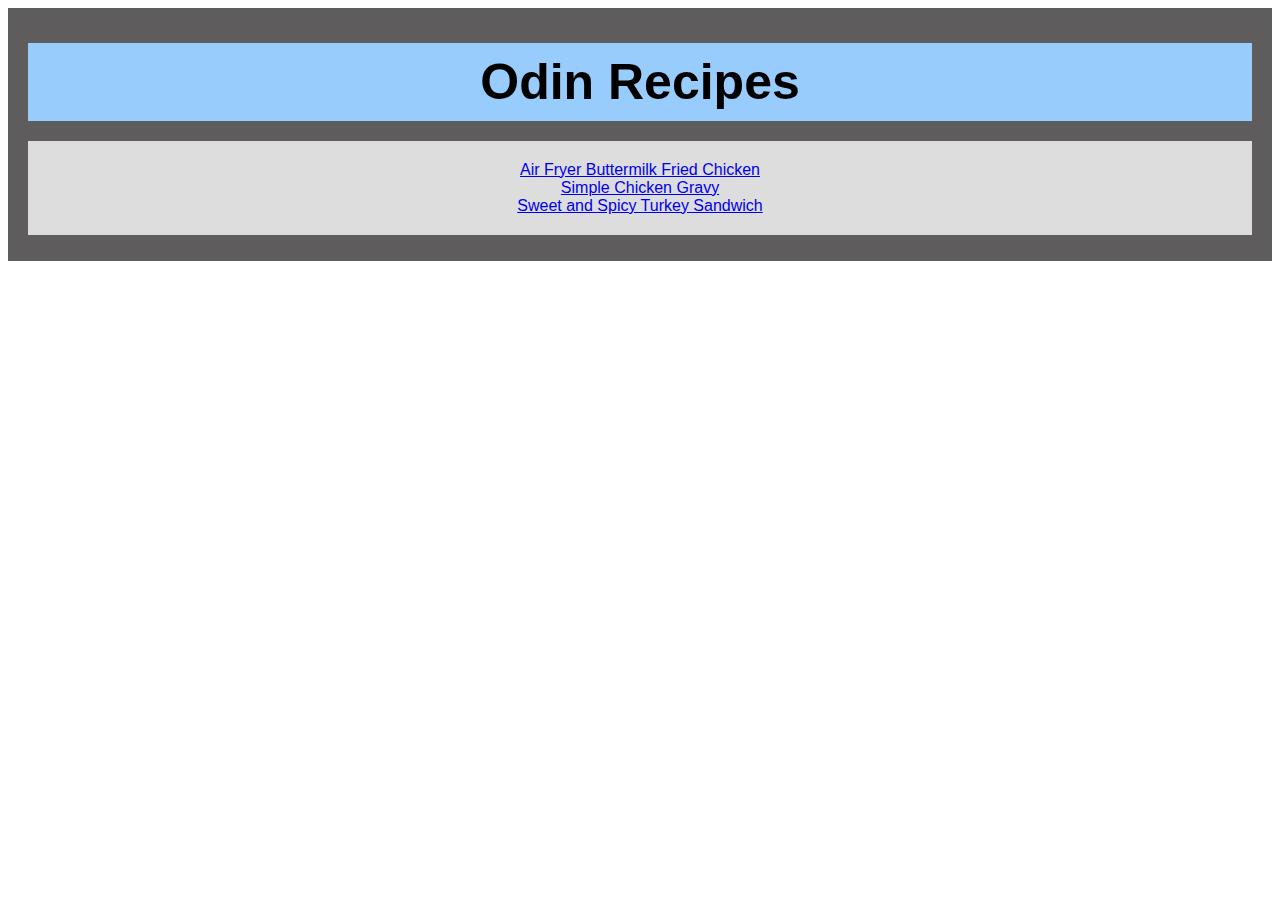
<file: index.html>
<!DOCTYPE html>
<html lang="en">
  <head>
    <link rel="stylesheet" href="styles.css" />
    <meta charset="UTF-8" />
    <meta name="viewport" content="width=device-width, initial-scale=1.0" />
    <title>Document</title>
  </head>
  <div>
    <body>
      <h1>Odin Recipes</h1>
      <ul>
        <li>
          <a href="recipes/chicken.html">Air Fryer Buttermilk Fried Chicken</a>
        </li>
        <li><a href="recipes/gravy.html">Simple Chicken Gravy</a></li>
        <li>
          <a href="recipes/sandwich.html">Sweet and Spicy Turkey Sandwich</a>
        </li>
      </ul>
    </body>
  </div>
</html>
</file>
<file: styles.css>
div {
  background-color: rgb(94, 92, 93);
  padding: 1px 20px 10px 20px;
  margin: auto;
}

body {
  background-color: rgb(255, 255, 255);
  text-align: center;
  font-family: Arial, sans-serif;

h1 {
  font-size: 50px;
  background-color: rgb(151, 204, 253);
  padding: 10px;
  margin-bottom: 20px;
}

ul {
  background-color: rgb(221, 221, 221);
  padding: 20px;
  list-style-type: none;
}
</file>
